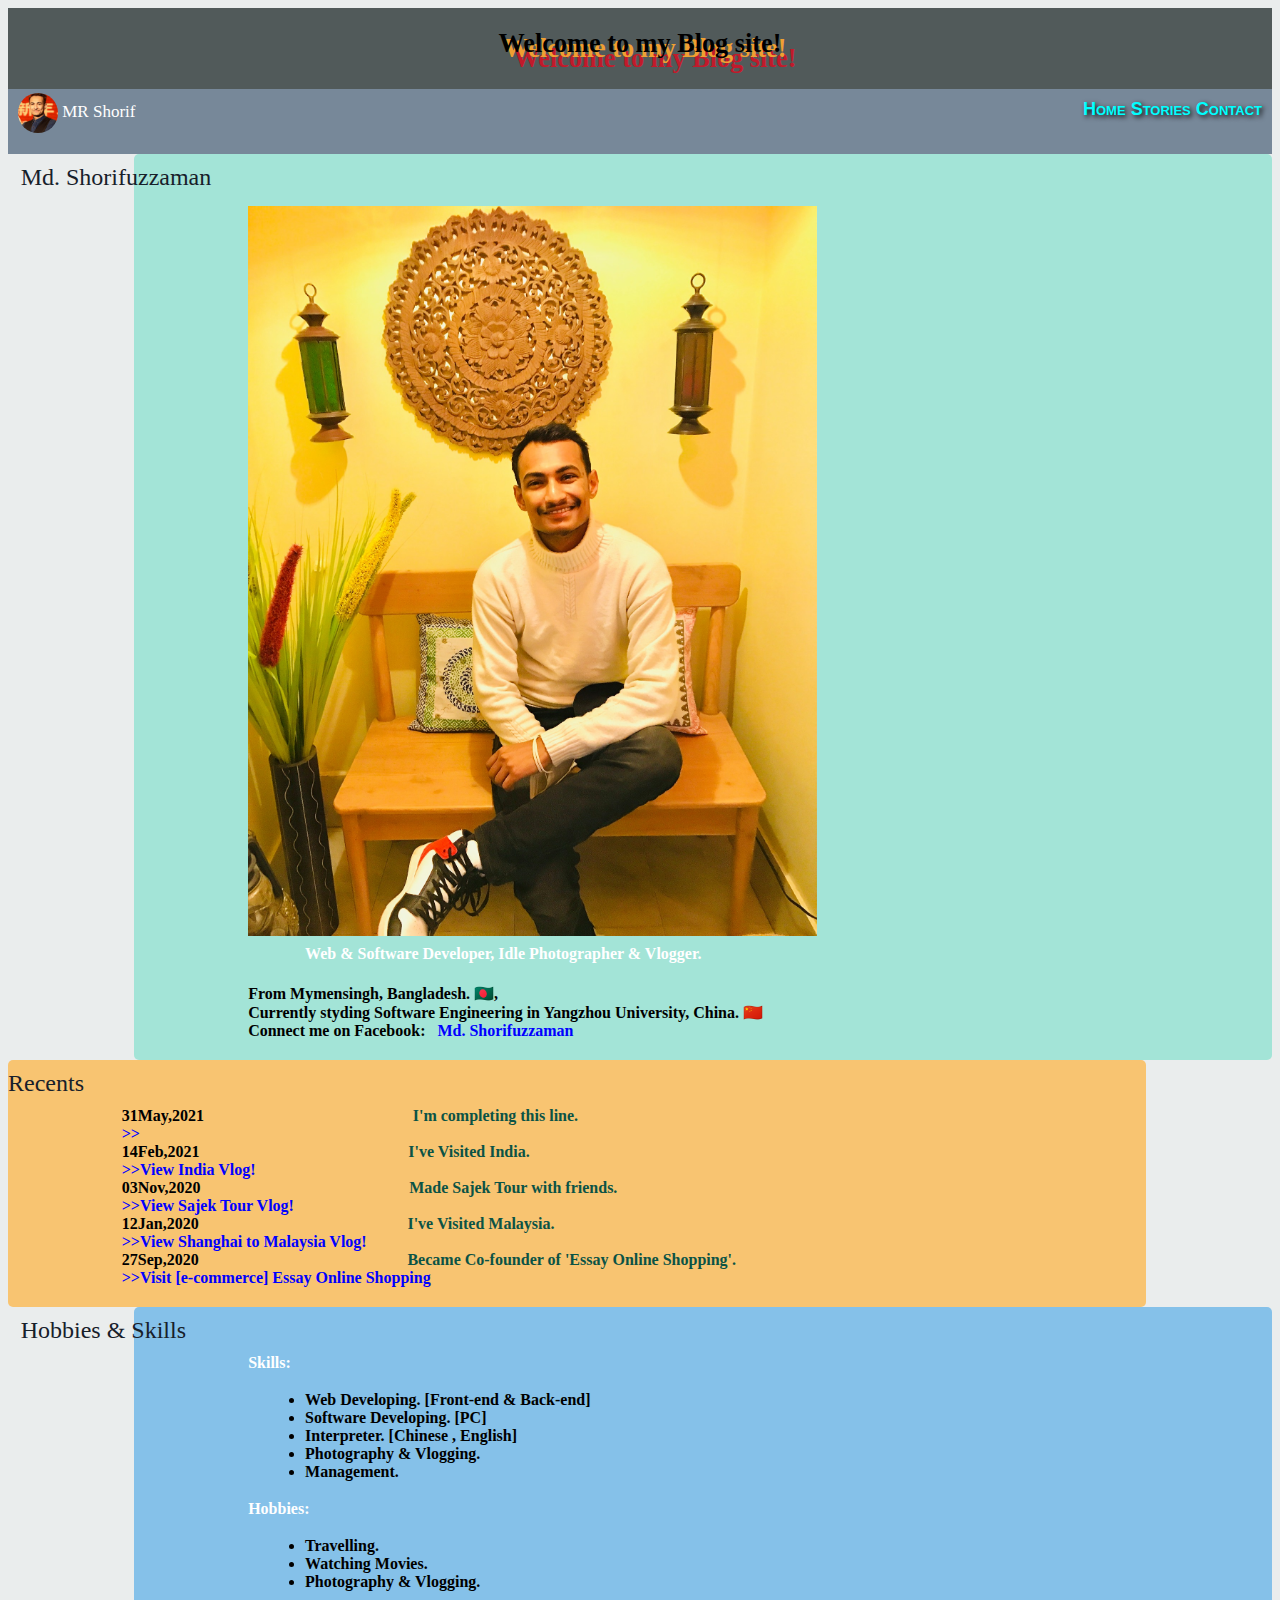
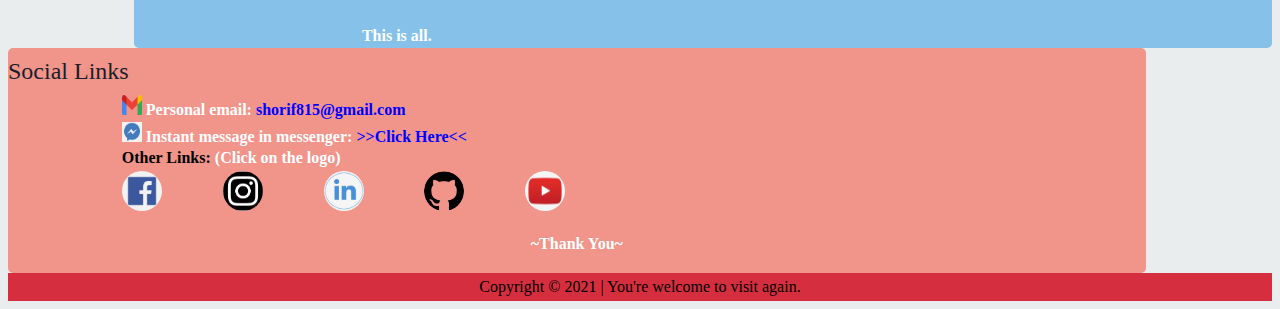
<file: index.html>
<!DOCTYPE html>
<html lang="en">

<head>
    <meta charset="UTF-8">
    <meta http-equiv="X-UA-Compatible" content="IE=edge">
    <meta name="viewport" content="width=device-width, initial-scale=1.0">

    <link rel="stylesheet" href="css/mystyle.css">
    <link href="https://fonts.googleapis.com/css?family=Archivo+Black&display=swap" rel="stylesheet">

    <title>MR.SHORIF | Personal Blog</title>
</head>

<body>
    <header>
        <span><b>Welcome to my Blog site!</b></span>
    </header>

    <nav>
        <span class="n1" onclick="document.location='contactme.html'"><b>&nbsp;Contact</b></span>
        <span class="n1" onclick="document.location='mystories.html'"><b>&nbsp;Stories</b></span>
        <span class="n1" onclick="document.location='index.html'"><b>Home</b></span>
        <a class="navleftfloat" href="file:///F:/About%20Class/WebDevelopment/@Practice@/Portfolio/mrshorif/index.html">
            <div class="logo-image">
                  <img src="images/mypic.png" alt="no logo">
            </div>
        </a>
        <span class="navleftfloat navtxt logo-1">&nbsp;MR Shorif</span>
    </nav>

    <!--
    <div class="backimg1">
        <div class="head1">
            Hello good people,
        </div>
        <p class="p1">
            I'm Md. Shorifuzzaman. &#127917;<br>
            From Mymensingh, Bangladesh. &#127463;&#127465;,<br>
            Currently styding Software Engineering in Yangzhou  University, China. &#127464;&#127475;<br>
            Connect me on Facebook: <a href="https://www.facebook.com/sshorifs"> &nbsp; Md. Shorifuzzaman</a>
        </p>
    </div>
    -->
    <div class="backimg2" style="margin-left: 10%;">
        <div class="head2" style="margin-left: -10%;">
            Md. Shorifuzzaman
        </div>
        <img class="img1" src="images/profile.jpg" alt="picture of Md. Shorifuzzaman">
        <div class="p1" style="padding-left: 15%;">
            Web & Software Developer, Idle Photographer & Vlogger.<br><br>
        </div>
        <div class="p2" style="padding-left: 10%; padding-bottom: 20px;">
            From Mymensingh, Bangladesh. &#127463;&#127465;,<br>
            Currently styding Software Engineering in Yangzhou  University, China. &#127464;&#127475;<br>
            Connect me on Facebook: <a href="https://www.facebook.com/sshorifs"> &nbsp; Md. Shorifuzzaman</a>
        </div>
    </div>

    <div class="backimg2" style="background-color: #F8C471; margin-right: 10%;">
        <div class="head2">
            Recents
        </div>
        <div class="p2" style="padding-left: 10%;padding-bottom: 20px;">

            31May,2021
            <span style="color: #0B5345; padding-left: 20%;">
                I'm completing this line.<br>
                <a href="#">>></a>
            </span><br>

            14Feb,2021
            <span style="color: #0B5345; padding-left: 20%;">
                I've Visited India.<br>
                <a href="https://youtu.be/5FVNb91DmUA">>>View India Vlog!</a>
            </span><br>

            03Nov,2020
            <span style="color: #0B5345; padding-left: 20%;">
                Made Sajek Tour with friends.<br>
                <a href="https://youtu.be/lXhunEvLeg8">>>View Sajek Tour Vlog!</a>
            </span><br>

            12Jan,2020
            <span style="color: #0B5345; padding-left: 20%;">
                I've Visited Malaysia.<br>
                <a href="https://youtu.be/jrHgqhBwIoI">>>View Shanghai to Malaysia Vlog!</a>
            </span><br>

            27Sep,2020
            <span style="color: #0B5345; padding-left: 20%;">
                Became Co-founder of 'Essay Online Shopping'.<br>
                <a href="https://sites.google.com/view/essaybd">>>Visit [e-commerce] Essay Online Shopping</a>
            </span>
        </div>
    </div>
    
    <div class="backimg2" style="background-color: #85C1E9; margin-left: 10%;">
        <div class="head2" style="margin-left: -10%;">
            Hobbies & Skills
        </div>
        <div class="p1" style="padding-left: 10%;">
            Skills:
        </div>
        <ul class="p2" style="padding-left: 15%;"">
            <li>Web Developing. [Front-end & Back-end]</li>
            <li>Software Developing. [PC]</li>
            <li>Interpreter. [Chinese , English]</li>
            <li>Photography & Vlogging.</li>
            <li>Management.</li>
        </ul>
        <div class="p1" style="padding-left: 10%;">
            Hobbies:
        </div>
        <ul class="p2" style="padding-left: 15%; padding-bottom: 20px;">
            <li>Travelling.</li>

            <li>Watching Movies.</li>
            <li>Photography & Vlogging.</li>
        </ul>
        <div class="p1" style="padding-left: 20%;">
            This is all.
        </div>
    </div>

    <div class="backimg2" style="background-color: #F1948A; margin-right: 10%;">
        <div class="head2">
            Social Links
        </div>

        <div class="p1" style="padding-left: 10%;">
            <img src="images/gmaillogo.png" alt="gmail logo" style="width: 20px; height: 20px;">
            Personal email: <a href="mailto:shorif815@gmail.com">shorif815@gmail.com</a>
        </div>
        <div class="p1" style="padding-left: 10%;">
            <img src="images/messengerlogoblue.png" alt="messenger logo" style="width: 20px; height: 20px;">
            Instant message in messenger: <a href="m.me/mrshorifs">>>Click Here<<</a>
        </div>

        <div class="p2" style="padding-left: 10%; padding-bottom: 10px;">
            Other Links: <span style="font-family: 'Times New Roman', Times, serif; color: white;">(Click on the logo)</span>
        </div>
        <a class="logo-image" href="https://www.facebook.com/sshorifs">
            <img src="images/facebooklogo2.png" alt="facebook" style="margin-left: 10%;">
        </a>
        <a class="logo-image" href="https://www.instagram.com/sh_or_if/">
            <img src="images/instagramlogo2.png" alt="instagram" style="margin-left: 5%;">
        </a>
        <a class="logo-image" href="https://www.linkedin.com/in/md-shorifuzzaman-159b5a1b4/">
            <img src="images/linkedinlogo.png" alt="linkedin" style="margin-left: 5%;">
        </a>
        <a class="logo-image" href="https://github.com/sshorifs">
            <img src="images/githublogo.png" alt="github" style="margin-left: 5%;">
        </a>
        <a class="logo-image" href="https://www.youtube.com/channel/UCj9sDMrbb5-e5IY7ZNAxGOw">
            <img src="images/youtubelogo.png" alt="youtube" style="margin-left: 5%;">
        </a>
        <div class="p1" style="text-align: center; padding-top: 20px; padding-bottom: 20px;">
            ~Thank You~
        </div>
    </div>



    <!-- Messenger Chat Plugin Code -->
    <div id="fb-root"></div>
    <!-- Your Chat Plugin code -->
    <div id="fb-customer-chat" class="fb-customerchat">
    </div>
    <script>
      var chatbox = document.getElementById('fb-customer-chat');
      chatbox.setAttribute("page_id", "580290518782491");
      chatbox.setAttribute("attribution", "biz_inbox");
      window.fbAsyncInit = function() {
        FB.init({
          xfbml            : true,
          version          : 'v10.0'
        });
      };

      (function(d, s, id) {
        var js, fjs = d.getElementsByTagName(s)[0];
        if (d.getElementById(id)) return;
        js = d.createElement(s); js.id = id;
        js.src = 'https://connect.facebook.net/en_US/sdk/xfbml.customerchat.js';
        fjs.parentNode.insertBefore(js, fjs);
      }(document, 'script', 'facebook-jssdk'));
    </script>

    <footer>
        Copyright © 2021 | You're welcome to visit again.
    </footer>
</body>
</html>
</file>
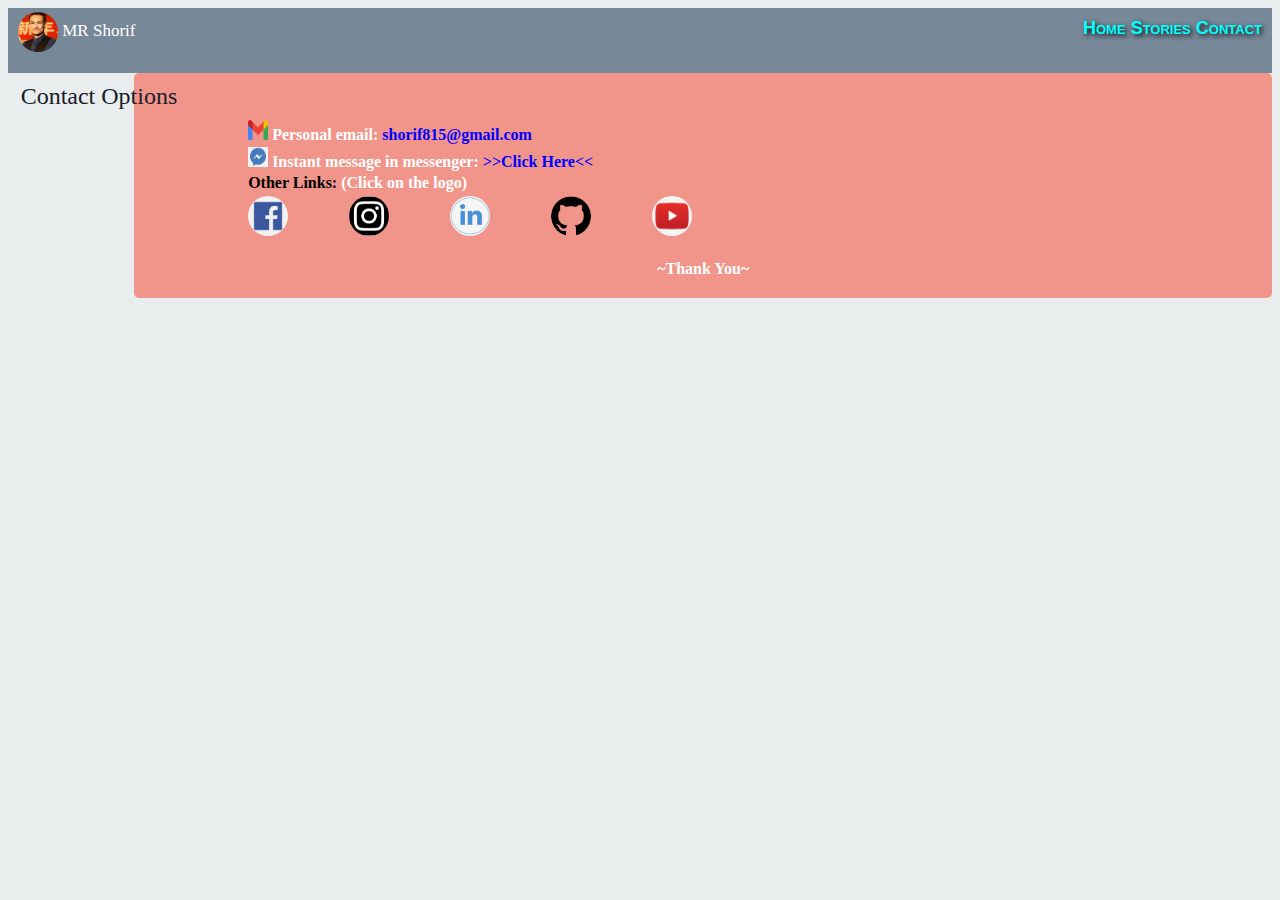
<file: contactme.html>
<!DOCTYPE html>
<html lang="en">
<head>
    <meta charset="UTF-8">
    <meta http-equiv="X-UA-Compatible" content="IE=edge">
    <meta name="viewport" content="width=device-width, initial-scale=1.0">
    <link rel="stylesheet" href="css/mystyle.css">
    <title>Contact</title>
</head>
<body>
    <nav>
        <span class="n1" onclick="document.location='contactme.html'"><b>&nbsp;Contact</b></span>
        <span class="n1" onclick="document.location='mystories.html'"><b>&nbsp;Stories</b></span>
        <span class="n1" onclick="document.location='index.html'"><b>Home</b></span>
        <a class="navleftfloat" href="file:///F:/About%20Class/WebDevelopment/@Practice@/Portfolio/mrshorif/index.html">
            <div class="logo-image">
                  <img src="images/mypic.png" alt="no logo">
            </div>
        </a>
        <span class="navleftfloat navtxt logo-1">&nbsp;MR Shorif</span>
    </nav>

    <div class="backimg2" style="background-color: #F1948A; margin-left: 10%;">
        <div class="head2" style="margin-left: -10%;">
            Contact Options
        </div>

        <div class="p1" style="padding-left: 10%;">
            <img src="images/gmaillogo.png" alt="gmail logo" style="width: 20px; height: 20px;">
            Personal email: <a href="mailto:shorif815@gmail.com">shorif815@gmail.com</a>
        </div>
        <div class="p1" style="padding-left: 10%;">
            <img src="images/messengerlogoblue.png" alt="messenger logo" style="width: 20px; height: 20px;">
            Instant message in messenger: <a href="m.me/mrshorifs">>>Click Here<<</a>
        </div>

        <div class="p2" style="padding-left: 10%; padding-bottom: 10px;">
            Other Links: <span style="font-family: 'Times New Roman', Times, serif; color: white;">(Click on the logo)</span>
        </div>
        <a class="logo-image" href="https://www.facebook.com/sshorifs">
            <img src="images/facebooklogo2.png" alt="facebook" style="margin-left: 10%;">
        </a>
        <a class="logo-image" href="https://www.instagram.com/sh_or_if/">
            <img src="images/instagramlogo2.png" alt="instagram" style="margin-left: 5%;">
        </a>
        <a class="logo-image" href="https://www.linkedin.com/in/md-shorifuzzaman-159b5a1b4/">
            <img src="images/linkedinlogo.png" alt="linkedin" style="margin-left: 5%;">
        </a>
        <a class="logo-image" href="https://github.com/sshorifs">
            <img src="images/githublogo.png" alt="github" style="margin-left: 5%;">
        </a>
        <a class="logo-image" href="https://www.youtube.com/channel/UCj9sDMrbb5-e5IY7ZNAxGOw">
            <img src="images/youtubelogo.png" alt="youtube" style="margin-left: 5%;">
        </a>
        <div class="p1" style="text-align: center; padding-top: 20px; padding-bottom: 20px;">
            ~Thank You~
        </div>
    </div>
</body>
</html>
</file>
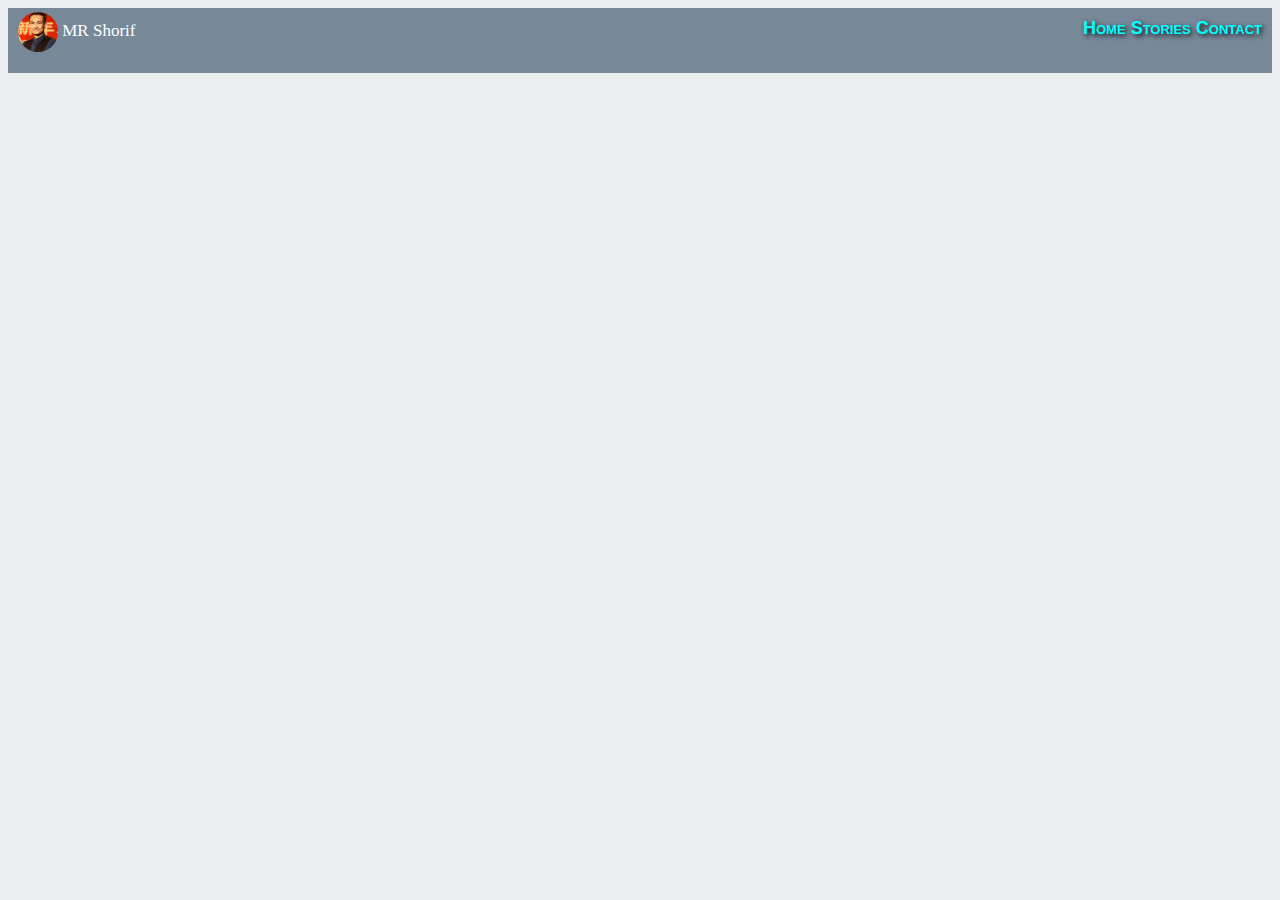
<file: mystories.html>
<!DOCTYPE html>
<html lang="en">
<head>
    <meta charset="UTF-8">
    <meta http-equiv="X-UA-Compatible" content="IE=edge">
    <meta name="viewport" content="width=device-width, initial-scale=1.0">
    <link rel="stylesheet" href="css/mystyle.css">
    <title>Stories</title>
</head>
<body>
    <nav>
        <span class="n1" onclick="document.location='contactme.html'"><b>&nbsp;Contact</b></span>
        <span class="n1" onclick="document.location='mystories.html'"><b>&nbsp;Stories</b></span>
        <span class="n1" onclick="document.location='index.html'"><b>Home</b></span>
        <a class="navleftfloat" href="file:///F:/About%20Class/WebDevelopment/@Practice@/Portfolio/mrshorif/index.html">
            <div class="logo-image">
                  <img src="images/mypic.png" alt="no logo">
            </div>
        </a>
        <span class="navleftfloat navtxt logo-1">&nbsp;MR Shorif</span>
    </nav>
</body>
</html>
</file>
<file: css/mystyle.css>
body{
    background-color: #EAEDED;
    position: relative;
}

header{
    font-size: 1.3rem;
    font-size-adjust: 0.58;
	text-align: center;
    height:9vh;
    line-height: 8vh;
	color: #000000;
	background: #515A5A;
	font-family: 'Niconne', cursive;
	font-weight: 700;
    text-shadow: 
            5px 5px 0px #efa032,
            15px 15px 0px #c11a2b;
    position: relative;
}

nav{
    overflow: hidden;
    padding: 10px;
    background-color: lightslategray;
    height: 5vh;
    width: auto;
    position: relative;
}

a{
    color: blue;
    text-decoration: none;
    font-family: 'Niconne', cursive;
    font-size: 1rem;
}

footer{
    background-color: #d52e3f;
    font-family: 'Niconne', cursive;
    padding: 5px;
    text-align: center;
    color:black;
}

/******* CLASSES ARE HERE *******/

/* This is navbar effect */
.n1{
    color: cyan; 
    font-size: large; 
    font-variant: small-caps;
    font-family: Verdana, Geneva, Tahoma, sans-serif; 
    text-shadow:2px 2px 5px black;
    float: right;
}
.n1:hover{
    color: gold;
}
/* Navbar Text animation effect MR Shorif*/
:root {
    --shadow-color: #2980B9;
    --shadow-color-light: #D1F2EB;
}
.navtxt {
    font-size: 17px;
    font-family: 'Niconne';
    font-weight: normal;
    display: block;
    height: auto;
    margin-top: 3px;
}
.logo-1 {
    color: white;
    animation: neon 3s infinite;
}
@keyframes neon {
    0% {
      text-shadow: -1px -1px 1px var(--shadow-color-light), -1px 1px 1px var(--shadow-color-light), 1px -1px 1px var(--shadow-color-light), 1px 1px 1px var(--shadow-color-light),
      0 0 3px var(--shadow-color-light), 0 0 10px var(--shadow-color-light), 0 0 20px var(--shadow-color-light),
      0 0 30px var(--shadow-color), 0 0 40px var(--shadow-color), 0 0 50px var(--shadow-color), 0 0 70px var(--shadow-color), 0 0 100px var(--shadow-color), 0 0 200px var(--shadow-color);
    }
    50% {
      text-shadow: -1px -1px 1px var(--shadow-color-light), -1px 1px 1px var(--shadow-color-light), 1px -1px 1px var(--shadow-color-light), 1px 1px 1px var(--shadow-color-light),
      0 0 5px var(--shadow-color-light), 0 0 15px var(--shadow-color-light), 0 0 25px var(--shadow-color-light),
      0 0 40px var(--shadow-color), 0 0 50px var(--shadow-color), 0 0 60px var(--shadow-color), 0 0 80px var(--shadow-color), 0 0 110px var(--shadow-color), 0 0 210px var(--shadow-color);
    }
    100% {
      text-shadow: -1px -1px 1px var(--shadow-color-light), -1px 1px 1px var(--shadow-color-light), 1px -1px 1px var(--shadow-color-light), 1px 1px 1px var(--shadow-color-light),
      0 0 3px var(--shadow-color-light), 0 0 10px var(--shadow-color-light), 0 0 20px var(--shadow-color-light),
      0 0 30px var(--shadow-color), 0 0 40px var(--shadow-color), 0 0 50px var(--shadow-color), 0 0 70px var(--shadow-color), 0 0 100px var(--shadow-color), 0 0 200px var(--shadow-color);
    }
}
.navleftfloat{
    float: left;
}
/* This is navbar logo image effect */
.logo-image img{
    width: 40px;
    height: 40px;
    border-radius: 50%;
    overflow: hidden;
    margin-top: -6px;
}
/*******/

/* HEADING */
.head1{
    text-align: left;
    font-size: 24px;
    text-transform: uppercase;
    font-style: italic;
    color: #F1C40F;
    font-family: 'Lucida Handwriting';
    margin-top: 0px;
    margin-bottom: 20px;
    padding-left: 10%;
    font-weight: bold;
}
.head2{
    font-family: fantasy;
    font-size: 24px;
    color: #17202A;
    padding-top: 10px;
    padding-bottom: 10px;
}
/***********/

/* PARAGRAPH */
.p1{
    color: white;
    text-align: left;
    font-size: 16px;
    font-family: papyrus;
    font-weight: bold;
    padding-bottom: 3px;
}
.p2{
    color: black;
    text-align: left;
    font-size: 16px;
    font-family: papyrus;
    font-weight: bold;
    padding-bottom: 3px;
}
/********/

/* IMAGE STYLES */
.img1{
    height: 60%;
    width: 50%;
    padding-left: 10%;
    padding-top: 5px;
    padding-bottom: 5px;
}
/***********/

/* Z-INDEX, BACKGROUND IMAGES */
.backimg1{
    border: none;
    position:relative;
    width: 100%;
    height: 100%;
    background: #2851A6 url("http://i.stack.imgur.com/spmUM.gif") left repeat-x;
    background-size: auto 85%;
    background-position: bottom;
    z-index: 1000;
}
.backimg2{
    background-color:#A3E4D7 ;
    border-radius: 5px;
    position:relative;
    z-index: 1000;
}
/********/

/* OTHER STYLES */
a:hover{
    color: #d52e3f;
    font-size: 115%;
}
/******/
</file>
